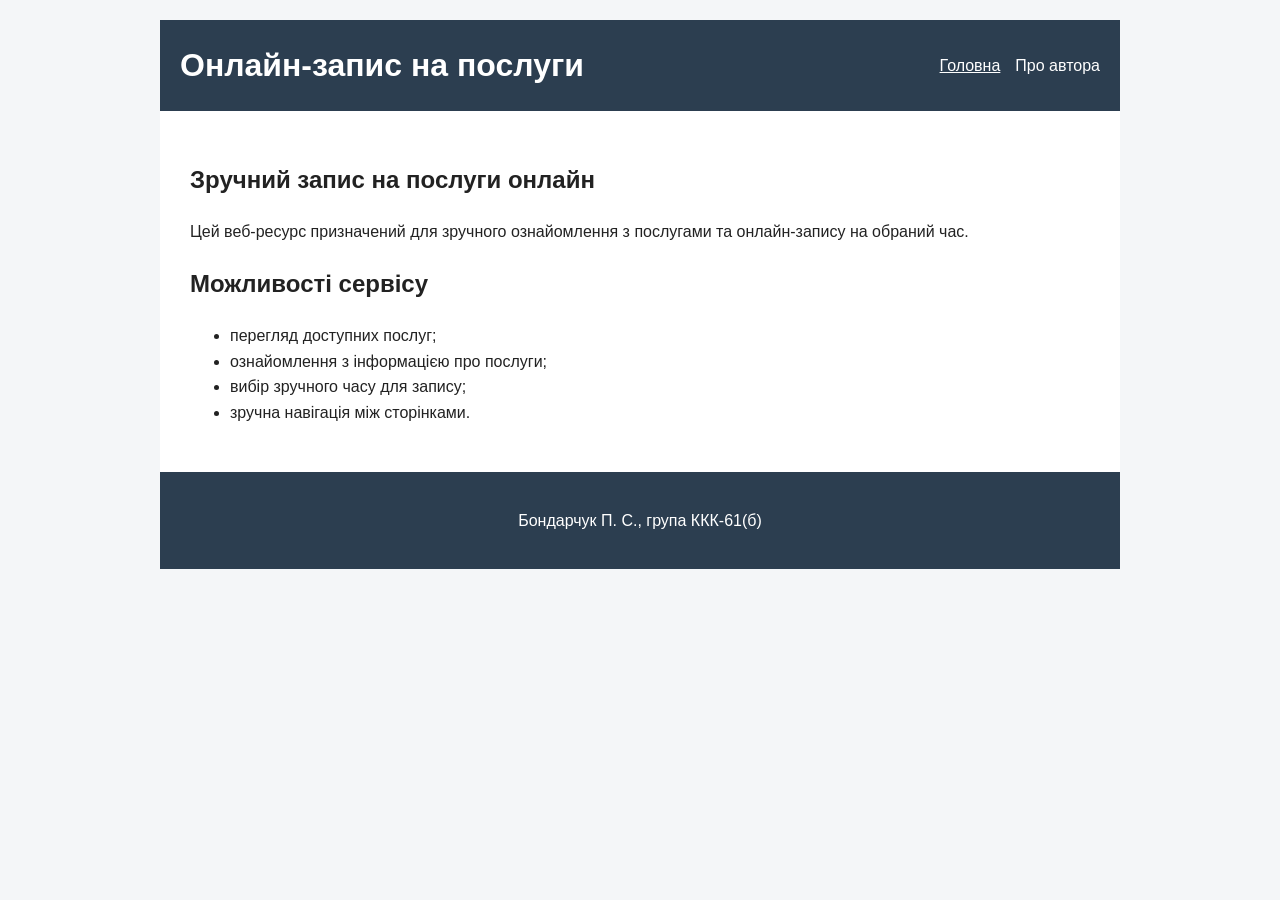
<file: index.html>
<!DOCTYPE html>
<html lang="uk">
<head>
    <meta charset="UTF-8">
    <meta name="viewport" content="width=device-width, initial-scale=1.0">
    <meta name="description" content="Сайт-візитка сервісу онлайн-запису на послуги">
    <title>Онлайн-запис на послуги</title>
    <link rel="stylesheet" href="style.css">
</head>
<body>

<header>
    <h1>Онлайн-запис на послуги</h1>

    <nav>
        <a href="index.html" class="active">Головна</a>
        <a href="about.html">Про автора</a>
    </nav>
</header>

<main>
    <h2>Зручний запис на послуги онлайн</h2>

    <p>
        Цей веб-ресурс призначений для зручного ознайомлення
        з послугами та онлайн-запису на обраний час.
    </p>

    <h2>Можливості сервісу</h2>

    <ul>
        <li>перегляд доступних послуг;</li>
        <li>ознайомлення з інформацією про послуги;</li>
        <li>вибір зручного часу для запису;</li>
        <li>зручна навігація між сторінками.</li>
    </ul>
</main>

<footer>
    <p>Бондарчук П. С., група ККК-61(б)</p>
</footer>

</body>
</html>
</file>
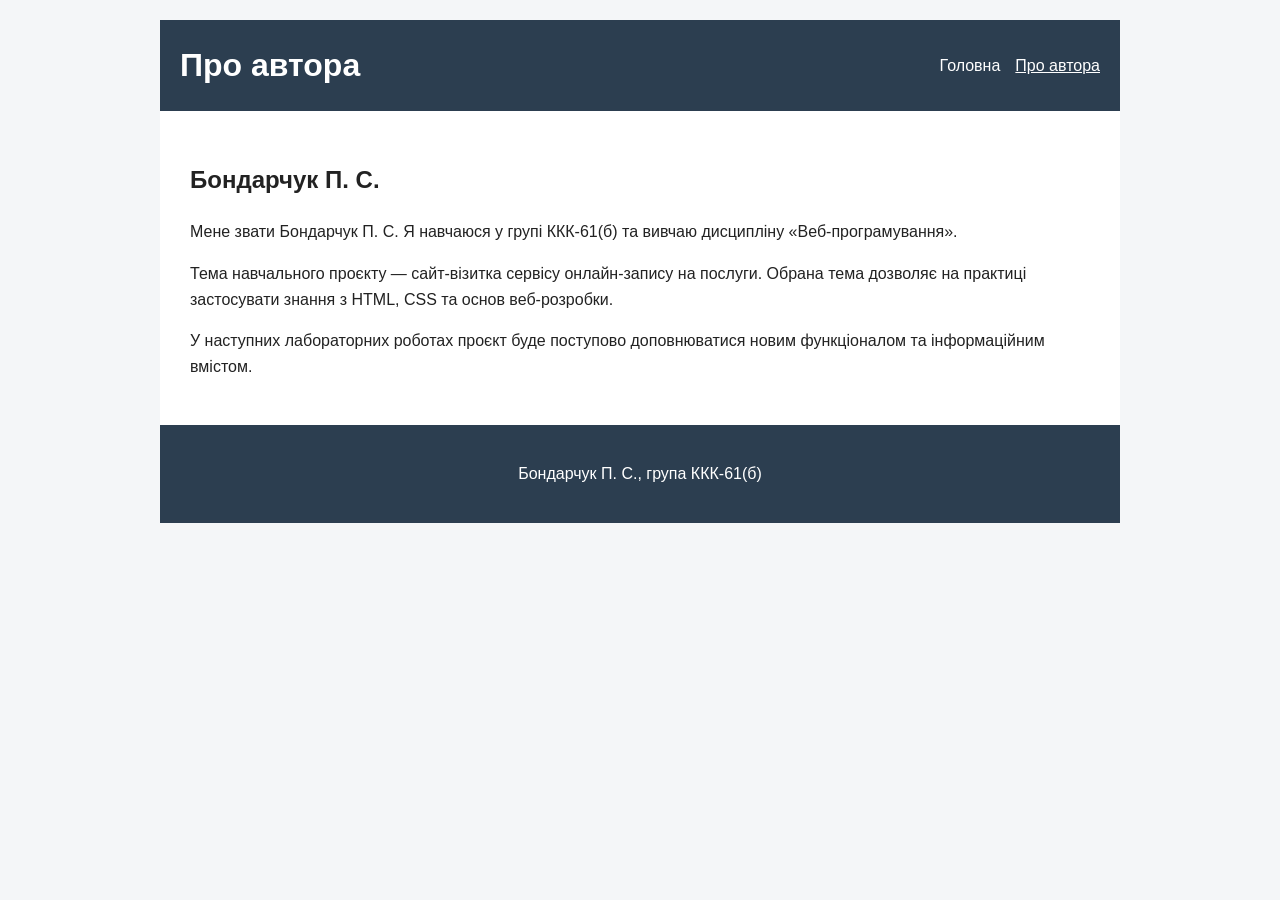
<file: about.html>
<!DOCTYPE html>
<html lang="uk">
<head>
    <meta charset="UTF-8">
    <meta name="viewport" content="width=device-width, initial-scale=1.0">
    <meta name="description" content="Інформація про автора навчального проєкту">
    <title>Про автора</title>
    <link rel="stylesheet" href="style.css">
</head>
<body>

<header>
    <h1>Про автора</h1>

    <nav>
        <a href="index.html">Головна</a>
        <a href="about.html" class="active">Про автора</a>
    </nav>
</header>

<main>
    <h2>Бондарчук П. С.</h2>

    <p>
        Мене звати Бондарчук П. С. Я навчаюся у групі ККК-61(б)
        та вивчаю дисципліну «Веб-програмування».
    </p>

    <p>
        Тема навчального проєкту — сайт-візитка сервісу
        онлайн-запису на послуги. Обрана тема дозволяє на практиці
        застосувати знання з HTML, CSS та основ веб-розробки.
    </p>

    <p>
        У наступних лабораторних роботах проєкт буде поступово
        доповнюватися новим функціоналом та інформаційним вмістом.
    </p>
</main>

<footer>
    <p>Бондарчук П. С., група ККК-61(б)</p>
</footer>

</body>
</html>
</file>
<file: style.css>
:root {
    --brand-color: #2c3e50;
    --accent-color: #3498db;
    --background-color: #f4f6f8;
    --text-color: #222;
    --white-color: #ffffff;
}

* {
    box-sizing: border-box;
}

body {
    margin: 0;
    font-family: Arial, sans-serif;
    line-height: 1.6;
    color: var(--text-color);
    background-color: var(--background-color);
}

header {
    max-width: 960px;
    margin: 20px auto 0;
    padding: 20px;
    background-color: var(--brand-color);
    color: var(--white-color);

    display: flex;
    justify-content: space-between;
    align-items: center;
}

header h1 {
    margin: 0;
}

nav {
    display: flex;
    gap: 15px;
}

nav a {
    color: var(--white-color);
    text-decoration: none;
}

nav a:hover,
nav a.active {
    text-decoration: underline;
}

main {
    max-width: 960px;
    margin: 0 auto;
    padding: 30px;
    background-color: var(--white-color);
}

footer {
    max-width: 960px;
    margin: 0 auto;
    padding: 20px;
    text-align: center;
    background-color: var(--brand-color);
    color: var(--white-color);
}
</file>
